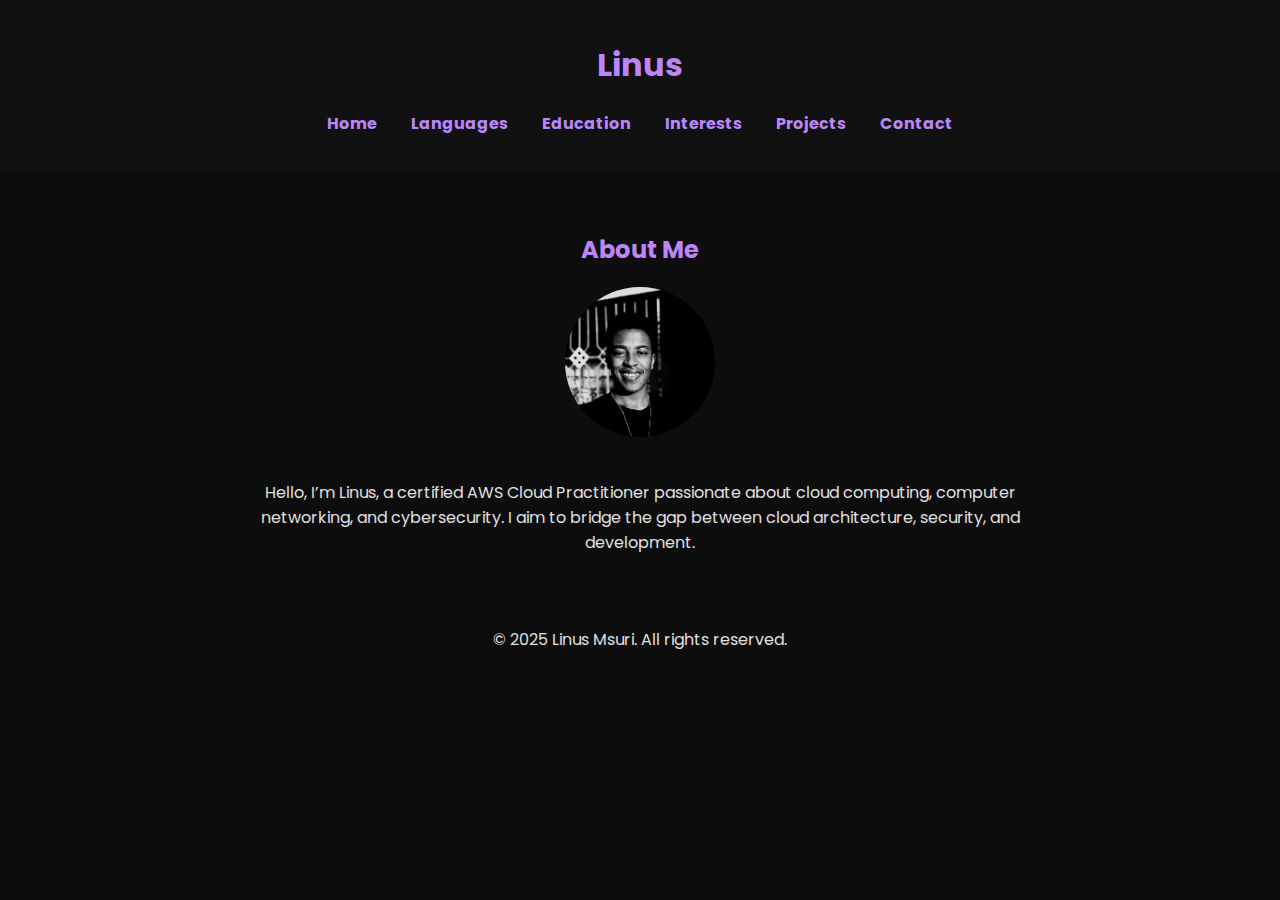
<file: index.html>
<!DOCTYPE html>
<html lang="en">
<head>
    <meta charset="UTF-8">
    <meta name="viewport" content="width=device-width, initial-scale=1.0">
    <title>Linus | Portfolio</title>
    <link rel="stylesheet" href="css/styles.css">
</head>
<body>
    <header>
        <h1><a href="index.html" class="site-title">Linus</a></h1>
        <nav>
            <ul>
                <li><a href="index.html">Home</a></li>
                <li><a href="languages.html">Languages</a></li>
                <li><a href="education.html">Education</a></li>
                <li><a href="interests.html">Interests</a></li>
                <li><a href="projects.html">Projects</a></li>
                <li><a href="contact.html">Contact</a></li>
            </ul>
        </nav>
    </header>

    <section id="Home">
        <h2>About Me</h2>
        <img src="images/linus-photo.jpg" alt="Linus Photo" class="profile-pic">
        <p>Hello, I’m Linus, a certified AWS Cloud Practitioner passionate about cloud computing, computer networking, and cybersecurity. I aim to bridge the gap between cloud architecture, security, and development.</p>
    </section>
</body>
<footer>
        <p>&copy; 2025 Linus Msuri. All rights reserved.</p>
    </footer>
</html>
</file>
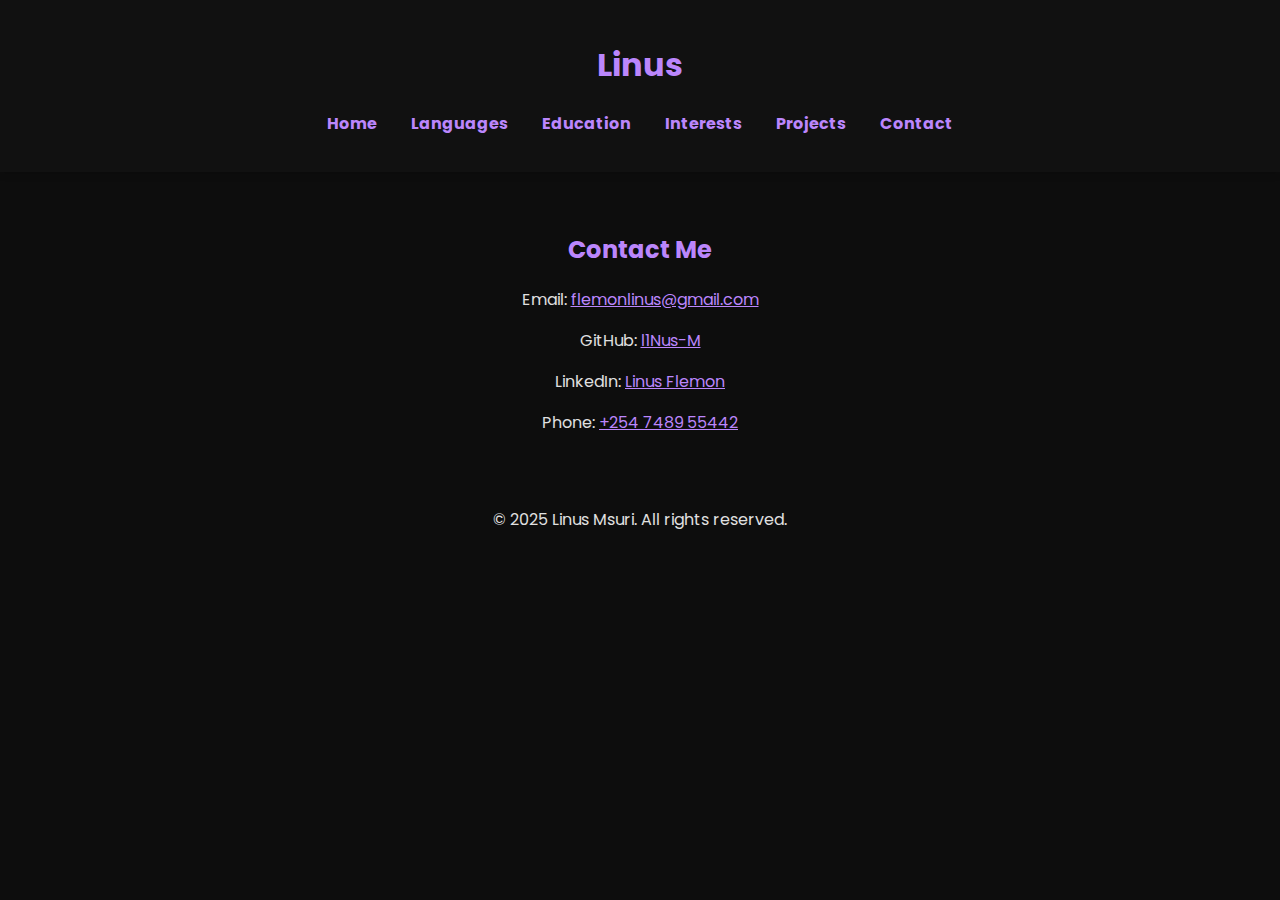
<file: contact.html>
<!DOCTYPE html>
<html lang="en">
<head>
    <meta charset="UTF-8">
    <meta name="viewport" content="width=device-width, initial-scale=1.0">
    <title>Linus | Portfolio</title>
    <link rel="stylesheet" href="css/styles.css">
</head>
<body>
    <header>
        <h1><a href="index.html" class="site-title">Linus</a></h1>
        <nav>
            <ul>
                <li><a href="index.html">Home</a></li>
                <li><a href="languages.html">Languages</a></li>
                <li><a href="education.html">Education</a></li>
                <li><a href="interests.html">Interests</a></li>
                <li><a href="projects.html">Projects</a></li>
                <li><a href="contact.html">Contact</a></li>
            </ul>
        </nav>
    </header>

<section id="contact">
    <h2>Contact Me</h2>
    <p>Email: <a href="mailto:flemonlinus@gmail.com">flemonlinus@gmail.com</a></p>
    <p>GitHub: <a href="https://github.com/l1Nus-M" target="_blank">l1Nus-M</a></p>
    <p>LinkedIn: <a href="https://www.linkedin.com/in/linus-flemon-090920341" target="_blank">Linus Flemon</a></p>
    <p>Phone: <a href="tel:+254 7489 55442">+254 7489 55442</a></p>
</section>
    
        <footer>
            <p>&copy; 2025 Linus Msuri. All rights reserved.</p>
        </footer>
</body>
</html>
</file>
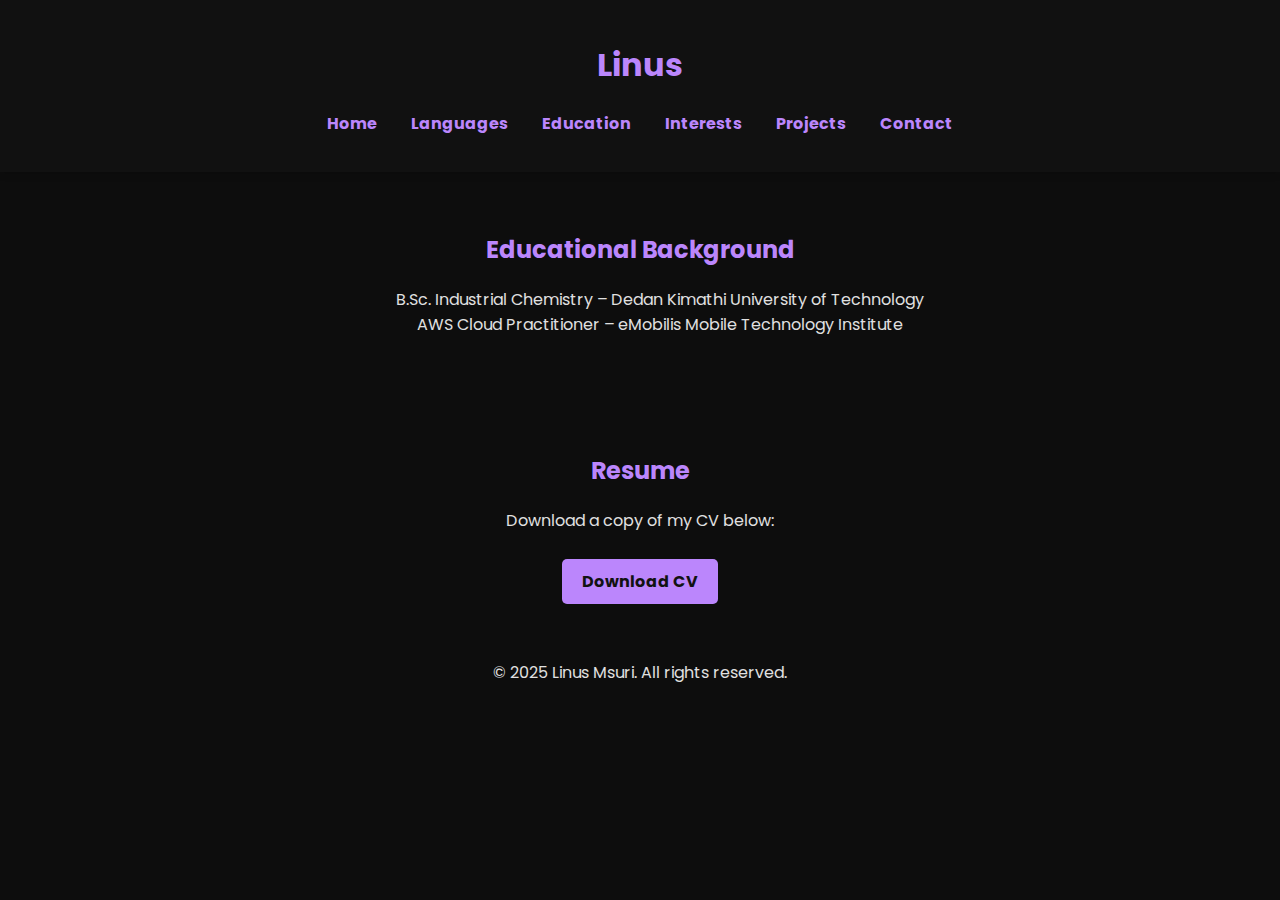
<file: education.html>
<!DOCTYPE html>
<html lang="en">
<head>
    <meta charset="UTF-8">
    <meta name="viewport" content="width=device-width, initial-scale=1.0">
    <title>Linus | Portfolio</title>
    <link rel="stylesheet" href="css/styles.css">
</head>
<body>
    <header>
        <h1><a href="index.html" class="site-title">Linus</a></h1>
        <nav>
            <ul>
                <li><a href="index.html">Home</a></li>
                <li><a href="languages.html">Languages</a></li>
                <li><a href="education.html">Education</a></li>
                <li><a href="interests.html">Interests</a></li>
                <li><a href="projects.html">Projects</a></li>
                <li><a href="contact.html">Contact</a></li>
            </ul>
        </nav>
    </header>
<section id="education">
    <h2>Educational Background</h2>
    <ul>
        <li>B.Sc. Industrial Chemistry – Dedan Kimathi University of Technology</li>
        <li>AWS Cloud Practitioner – eMobilis Mobile Technology Institute</li>
    </ul>
</section>
<section id="resume">
    <h2>Resume</h2>
    <p>Download a copy of my CV below:</p>
    <a href="docs/my-cv.pdf" download class="download-btn">Download CV</a>
</section>
</body>
<footer>
        <p>&copy; 2025 Linus Msuri. All rights reserved.</p>
    </footer>
</html>
</file>
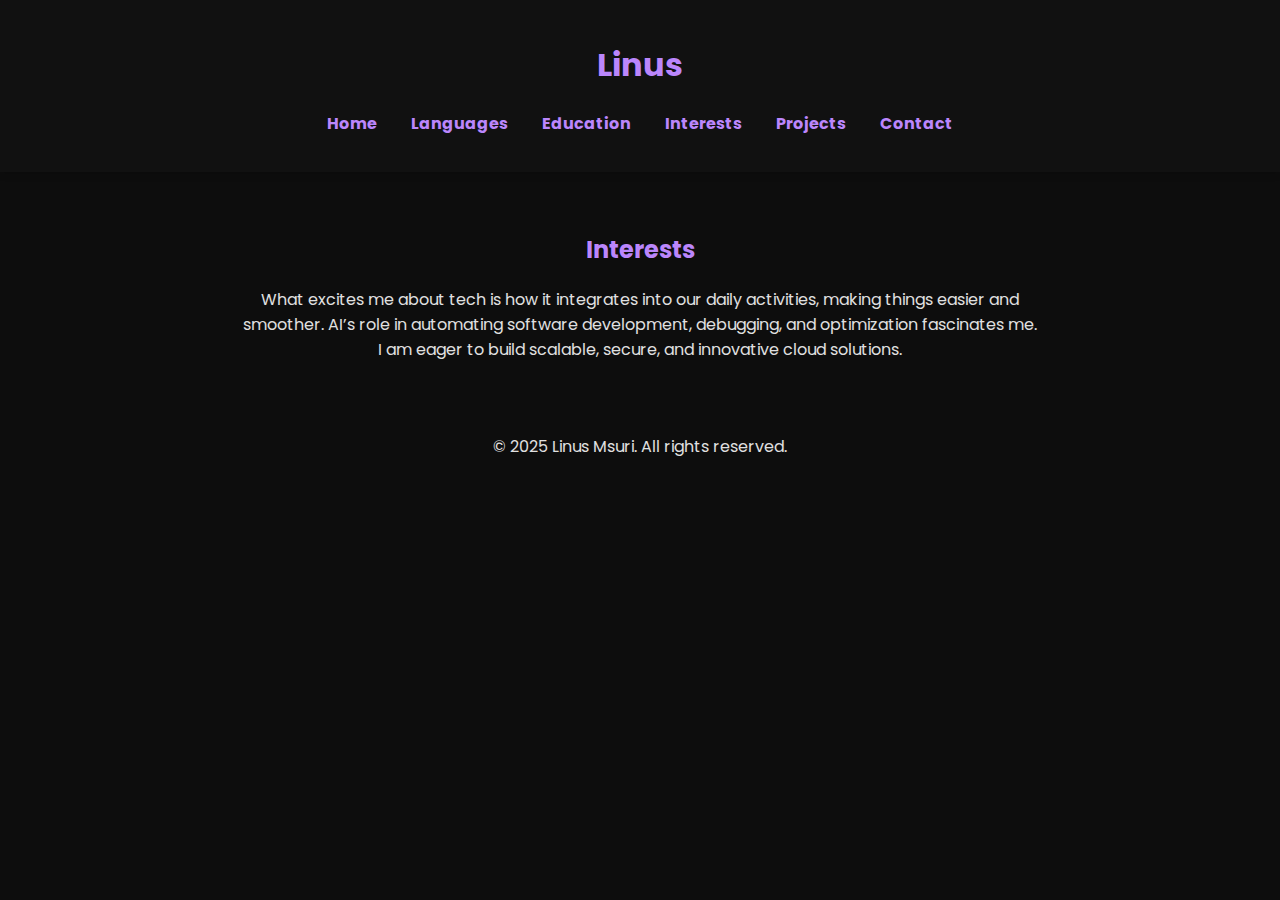
<file: interests.html>
<!DOCTYPE html>
<html lang="en">
<head>
    <meta charset="UTF-8">
    <meta name="viewport" content="width=device-width, initial-scale=1.0">
    <title>Linus | Portfolio</title>
    <link rel="stylesheet" href="css/styles.css">
</head>
<body>
    <header>
        <h1><a href="index.html" class="site-title">Linus</a></h1>
        <nav>
            <ul>
                <li><a href="index.html">Home</a></li>
                <li><a href="languages.html">Languages</a></li>
                <li><a href="education.html">Education</a></li>
                <li><a href="interests.html">Interests</a></li>
                <li><a href="projects.html">Projects</a></li>
                <li><a href="contact.html">Contact</a></li>
            </ul>
        </nav>
    </header>

<section id="interests">
    <h2>Interests</h2>
    <p>What excites me about tech is how it integrates into our daily activities, making things easier and smoother. AI’s role in automating software development, debugging, and optimization fascinates me. I am eager to build scalable, secure, and innovative cloud solutions.</p>
</section>
</body>
<footer>
        <p>&copy; 2025 Linus Msuri. All rights reserved.</p>
    </footer>
</html>
</file>
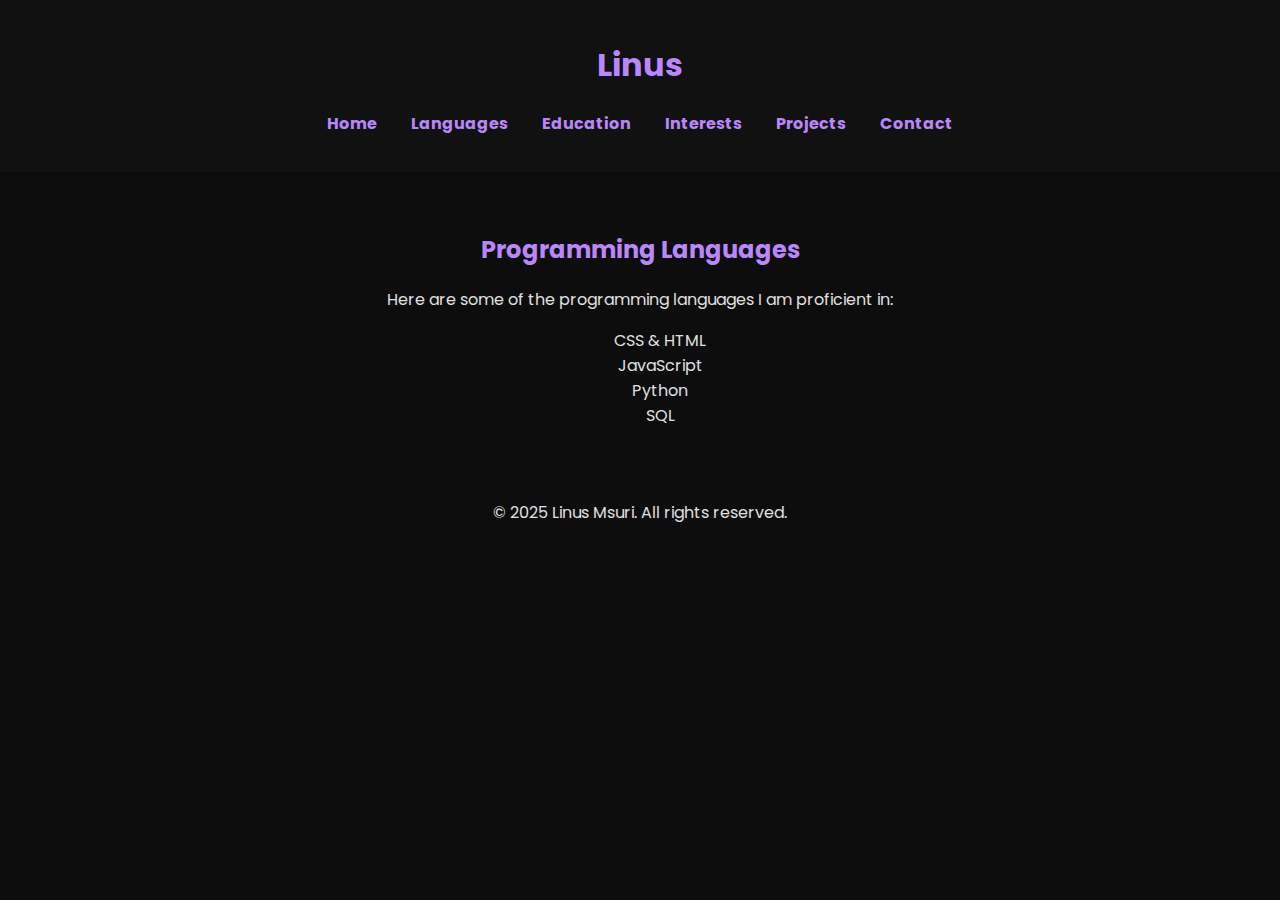
<file: languages.html>
<!DOCTYPE html>
<html lang="en">
<head>
    <meta charset="UTF-8">
    <meta name="viewport" content="width=device-width, initial-scale=1.0">
    <title>Linus | Portfolio</title>
    <link rel="stylesheet" href="css/styles.css">
</head>
<body>
    <header>
        <h1><a href="index.html" class="site-title">Linus</a></h1>
        <nav>
            <ul>
                <li><a href="index.html">Home</a></li>
                <li><a href="languages.html">Languages</a></li>
                <li><a href="education.html">Education</a></li>
                <li><a href="interests.html">Interests</a></li>
                <li><a href="projects.html">Projects</a></li>
                <li><a href="contact.html">Contact</a></li>
            </ul>
        </nav>
    </header>
<section id="languages">
    <h2>Programming Languages</h2>
    <p>Here are some of the programming languages I am proficient in: </p>
    <ul>
        <li>CSS & HTML</li>
        <li>JavaScript</li>
        <li>Python</li>
        <li>SQL</li>
    </ul>
</section>
</body>
<footer>
        <p>&copy; 2025 Linus Msuri. All rights reserved.</p>
    </footer>
</html>
</file>
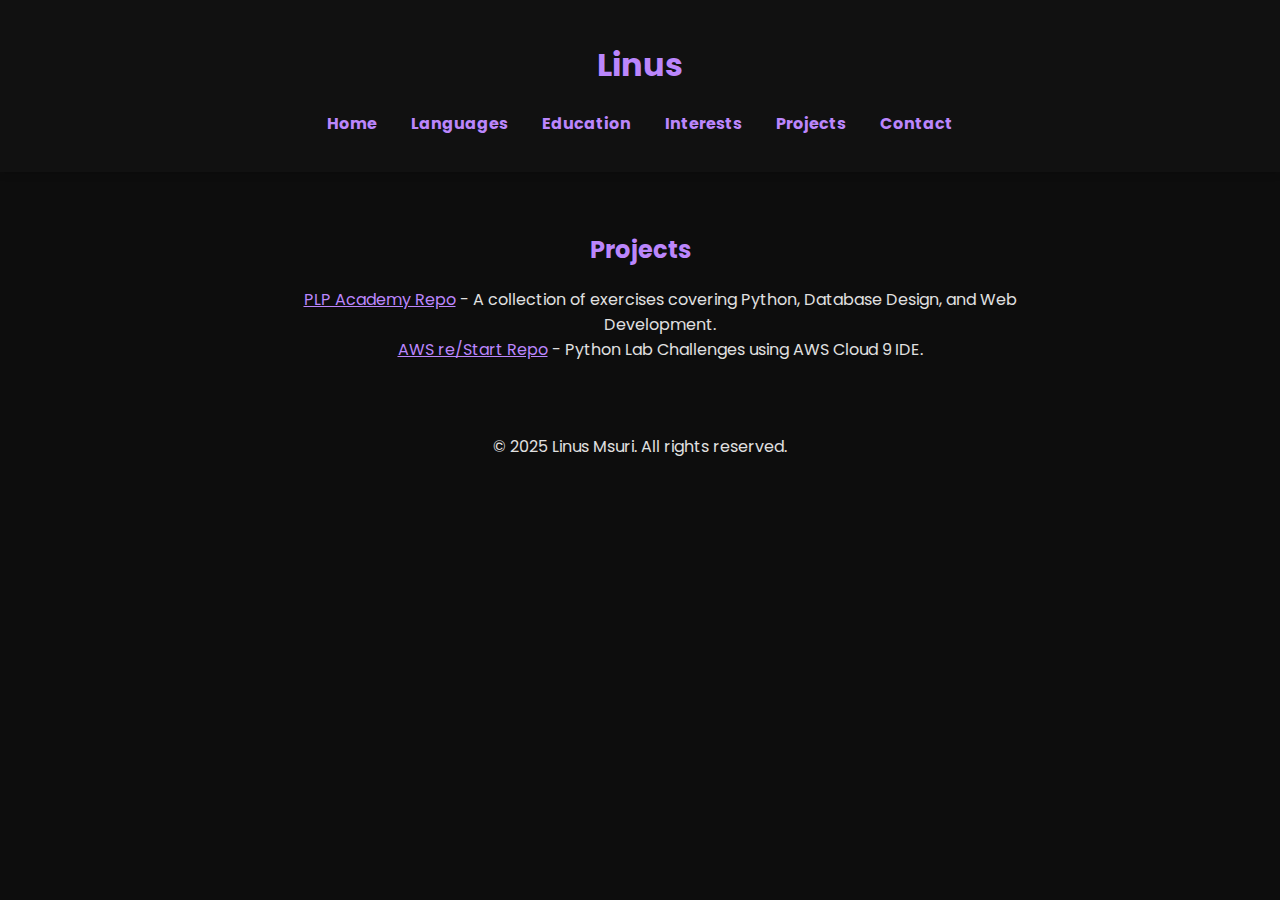
<file: projects.html>
<!DOCTYPE html>
<html lang="en">
<head>
    <meta charset="UTF-8">
    <meta name="viewport" content="width=device-width, initial-scale=1.0">
    <title>Linus | Portfolio</title>
    <link rel="stylesheet" href="css/styles.css">
</head>
<body>
    <header>
        <h1><a href="index.html" class="site-title">Linus</a></h1>
        <nav>
            <ul>
                <li><a href="index.html">Home</a></li>
                <li><a href="languages.html">Languages</a></li>
                <li><a href="education.html">Education</a></li>
                <li><a href="interests.html">Interests</a></li>
                <li><a href="projects.html">Projects</a></li>
                <li><a href="contact.html">Contact</a></li>
            </ul>
        </nav>
    </header>

<section id="projects">
    <h2>Projects</h2>
    <ul>
        <li><a href="https://github.com/l1Nus-M/PLP-Academy.git" target="_blank">PLP Academy Repo</a> - A collection of exercises covering Python, Database Design, and Web Development.</li>
        <li><a href="https://github.com/l1Nus-M/aws_restart.git" target="_blank">AWS re/Start Repo</a> - Python Lab Challenges using AWS Cloud 9 IDE.</li>
    </ul>
</section>
</body>
<footer>
        <p>&copy; 2025 Linus Msuri. All rights reserved.</p>
    </footer>
</html>
</file>
<file: css/styles.css>
@import url('https://fonts.googleapis.com/css2?family=Poppins:wght@300;400;600&display=swap');

body {
    font-family: 'Poppins', sans-serif;
    background-color: #000000f2;
    color: #e0e0e0;
    margin: 0;
    padding: 0;
    text-align: center;
}

header {
    background-color: #111111;
    padding: 20px;
    box-shadow: 0 4px 6px rgba(0, 0, 0, 0.1);
}

nav ul {
    list-style-type: none;
    padding: 0;
}

nav ul li {
    display: inline;
    margin: 0 15px;
}

nav ul li a {
    color: #bb86fc;
    text-decoration: none;
    font-weight: bold;
}

h1, h2 {
    color: #bb86fc;
}

section {
    padding: 40px 20px;
    max-width: 800px;
    margin: auto;
}

a {
    color: #bb86fc;
}

.download-btn {
    display: inline-block;
    padding: 10px 20px;
    margin-top: 10px;
    background-color: #bb86fc;
    color: #121212;
    font-weight: bold;
    text-decoration: none;
    border-radius: 5px;
}

.download-btn:hover {
    background-color: #9e67e6;
}

.profile-pic {
    width: 150px;
    height: 150px;
    border-radius: 50%;
    object-fit: cover;
    margin-bottom: 20px;
}

.site-title {
    text-decoration: none;
    color: #bb86fc;
}

.site-title:hover {
    color: #bb86fc;
}

ul {
    list-style-type: none;
  }
</file>
